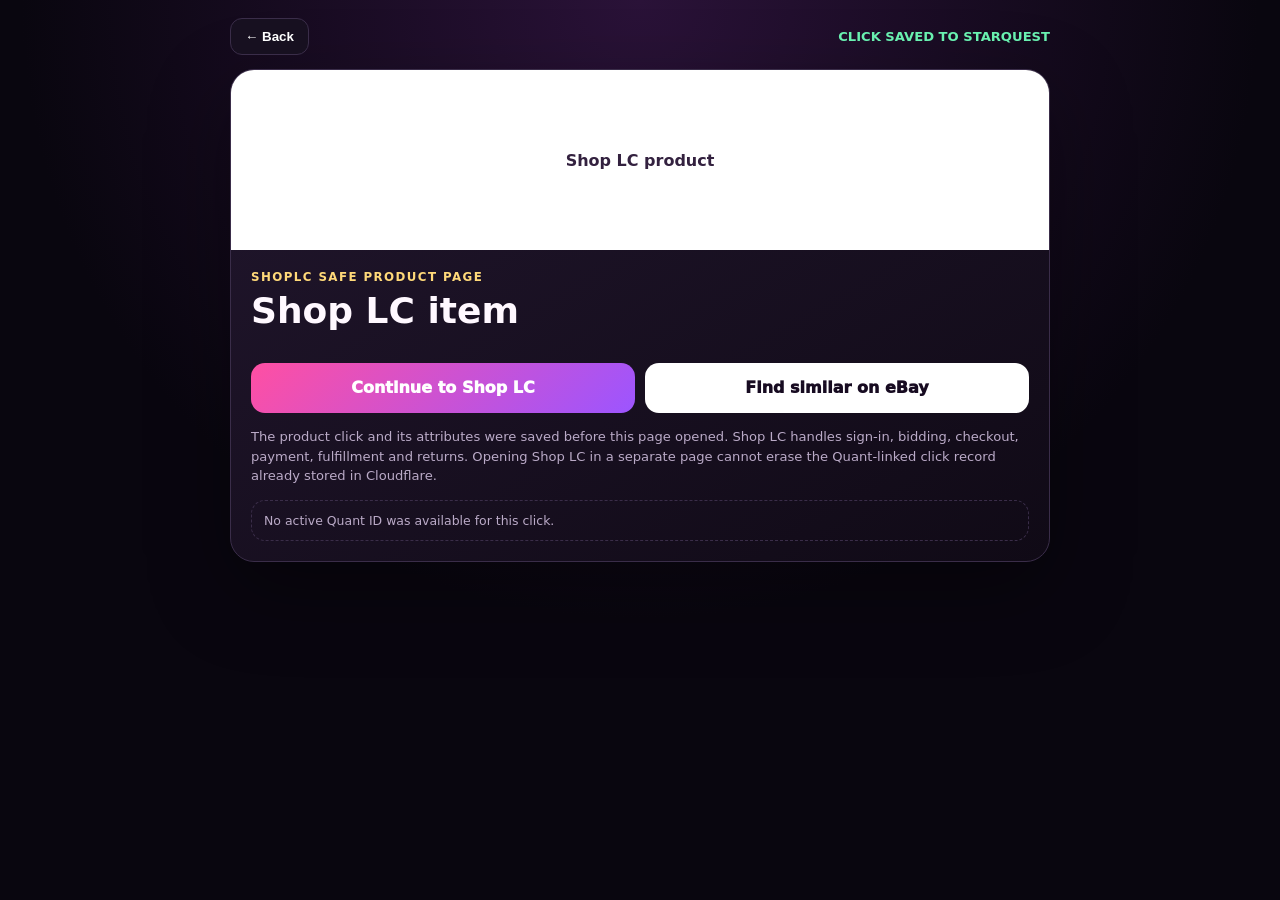
<file: item.html>
<!doctype html>
<html lang="en">
<head>
  <meta charset="utf-8">
  <meta name="viewport" content="width=device-width,initial-scale=1,viewport-fit=cover">
  <meta name="theme-color" content="#120a1d">
  <title>ShopLC Safe Product</title>
  <style>
    :root{color-scheme:dark;--bg:#09060f;--panel:#171020;--line:#3a2d49;--text:#fff8ff;--muted:#baaac7;--pink:#ff4fa3;--gold:#ffd979;--green:#69f0b0;--blue:#7fc8ff}
    *{box-sizing:border-box}body{margin:0;background:radial-gradient(circle at top,#2a1238,#09060f 56%);color:var(--text);font-family:Inter,system-ui,-apple-system,"Segoe UI",sans-serif;min-height:100vh}
    main{width:min(820px,calc(100% - 24px));margin:auto;padding:18px 0 34px}.top{display:flex;align-items:center;justify-content:space-between;gap:12px;margin-bottom:14px}.back{border:1px solid var(--line);background:#171020;color:#fff;border-radius:12px;padding:10px 14px;font-weight:850}.saved{color:var(--green);font-size:.82rem;font-weight:900}
    .card{border:1px solid var(--line);background:linear-gradient(150deg,#21162d,#100a16);border-radius:24px;overflow:hidden;box-shadow:0 28px 80px rgba(0,0,0,.34)}.media{background:#fff;min-height:180px;display:grid;place-items:center}.media img{display:block;max-width:100%;max-height:430px;object-fit:contain}.media .fallback{color:#33213f;font-weight:900;padding:50px 20px;text-align:center}
    .content{padding:20px}.eyebrow{color:var(--gold);font-size:.74rem;font-weight:900;letter-spacing:.12em}.content h1{font-size:clamp(1.35rem,5vw,2.25rem);line-height:1.08;margin:8px 0}.price{font-size:1.5rem;font-weight:950;margin:8px 0 14px}.chips{display:flex;flex-wrap:wrap;gap:7px;margin:12px 0 18px}.chip{padding:7px 10px;border-radius:999px;border:1px solid var(--line);background:#100a16;color:#eee;font-size:.82rem}.actions{display:grid;grid-template-columns:1fr 1fr;gap:10px}.actions a{min-height:50px;border-radius:14px;display:flex;align-items:center;justify-content:center;padding:10px 14px;font-weight:950;text-decoration:none;text-align:center}.shoplc{background:linear-gradient(135deg,var(--pink),#9c55ff);color:white}.ebay{background:#fff;color:#170b21}.note{color:var(--muted);font-size:.82rem;line-height:1.5;margin-top:14px}.quant{margin-top:14px;padding:12px;border:1px dashed var(--line);border-radius:14px;color:var(--muted);font-size:.78rem;word-break:break-word}
    @media(max-width:600px){.actions{grid-template-columns:1fr}.content{padding:16px}.card{border-radius:18px}}
  </style>
</head>
<body>
<main>
  <div class="top"><button class="back" id="back" type="button">← Back</button><span class="saved">CLICK SAVED TO STARQUEST</span></div>
  <article class="card">
    <div class="media" id="media"></div>
    <div class="content">
      <div class="eyebrow">SHOPLC SAFE PRODUCT PAGE</div>
      <h1 id="title">Shop LC item</h1>
      <div class="price" id="price"></div>
      <div class="chips" id="chips"></div>
      <div class="actions">
        <a class="shoplc" id="shoplc" target="_blank" rel="noopener noreferrer">Continue to Shop LC</a>
        <a class="ebay" id="ebay" target="_blank" rel="noopener noreferrer">Find similar on eBay</a>
      </div>
      <p class="note">The product click and its attributes were saved before this page opened. Shop LC handles sign-in, bidding, checkout, payment, fulfillment and returns. Opening Shop LC in a separate page cannot erase the Quant-linked click record already stored in Cloudflare.</p>
      <div class="quant" id="quant"></div>
    </div>
  </article>
</main>
<script>
(function(){
  const q=new URLSearchParams(location.search);
  const get=k=>String(q.get(k)||"").trim();
  const title=get("title")||"Shop LC item";
  const image=get("image");
  const href=get("href")||"https://www.shoplc.com/";
  const price=get("price");
  const category=get("category"),gemstone=get("gemstone"),ringSize=get("ringSize"),metal=get("metal"),style=get("style"),code=get("code"),quantId=get("quantId");
  document.getElementById("title").textContent=title;
  document.title=title+" · ShopLC Safe";
  const priceEl=document.getElementById("price");priceEl.textContent=price?"$"+Number(price).toLocaleString(undefined,{minimumFractionDigits:2,maximumFractionDigits:2}):"";
  const media=document.getElementById("media");
  if(image){const img=document.createElement("img");img.src=image;img.alt=title;img.onerror=()=>{media.innerHTML='<div class="fallback">Shop LC product</div>'};media.appendChild(img)}else media.innerHTML='<div class="fallback">Shop LC product</div>';
  const attrs=[["Product",code],["Category",category],["Gemstone",gemstone],["Ring size",ringSize],["Metal",metal],["Style",style]].filter(x=>x[1]);
  document.getElementById("chips").innerHTML=attrs.map(x=>'<span class="chip">'+x[0]+': '+String(x[1]).replace(/[<>&"]/g,"")+'</span>').join("");
  document.getElementById("shoplc").href=href;
  const terms=[gemstone,category,ringSize?("size "+ringSize):"",style,metal].filter(Boolean).join(" ");
  document.getElementById("ebay").href="https://www.ebay.com/sch/i.html?_nkw="+encodeURIComponent(terms||title);
  document.getElementById("quant").textContent=quantId?"Linked Quant: "+quantId:"No active Quant ID was available for this click.";
  document.getElementById("back").onclick=()=>history.length>1?history.back():location.replace("./");
})();
</script>
</body>
</html>
</file>
